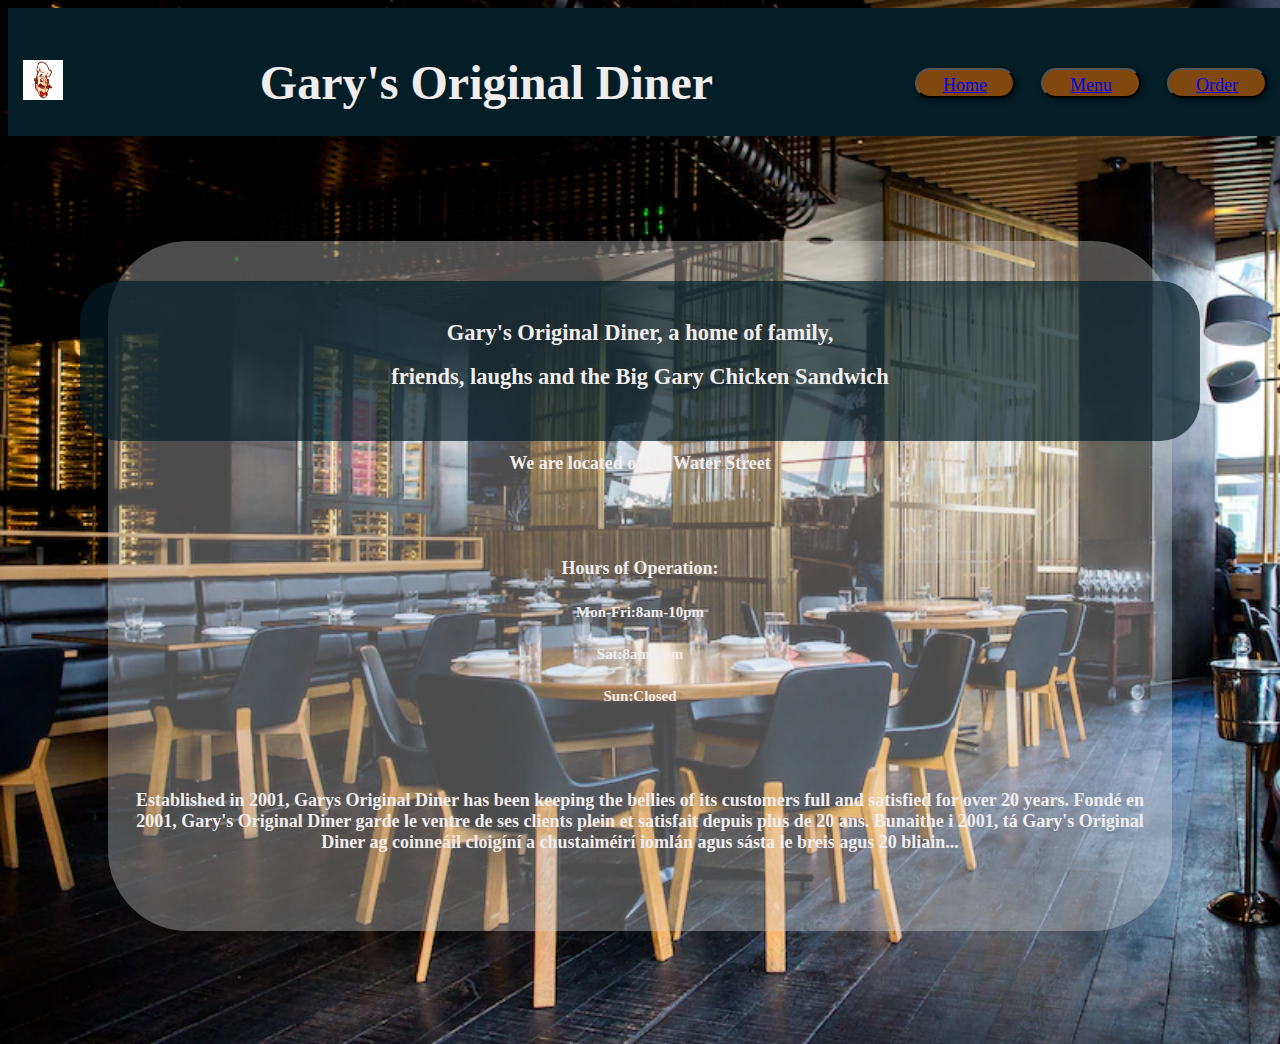
<file: Sprint 1/index.html>
<!DOCTYPE html>
<html lang="en">
<head>
    <meta charset="UTF-8">
    <meta http-equiv="X-UA-Compatible" content="IE=edge">
    <meta name="viewport" content="width=device-width, initial-scale=1.0">
    <title>Gary's Original Diner</title>
    <link rel="stylesheet" type="text/css" href="styles.css">
    
</head>
<body>
    <header>
        <div class="navbar">
            <div class="logo">
                <img src="./Photos/FaceLogo.jpeg" alt="My Logo"> 
            </div>
            <div class="title">
            <h1>Gary's Original Diner</h1>
            </div>
            <nav>
                <button id="button1"><a href="index.html" target="_blank">Home</a></button>
                <button id="button1"><a href="menu.html" target="_blank">Menu</a></button>
                <button id="button1"><a href="order.html" target="_blank">Order</a></button>
            </nav>
        </div>
    </header>
    <main>
        <div class="centered-container">
            <div class ="mainbigbox">
                <div class="mainsmallbox">
                    <h2>Gary's Original Diner, a home of family,</h2>
                    <h2>friends, laughs and the Big Gary Chicken Sandwich</h2>
                </div>
            <br>
            <br>
            <p class="first">We are located on 82 Water Street</p>
            <br>
            <br>
            <h4>Hours of Operation:</h4>
            <h5>Mon-Fri:8am-10pm</h5>
            <h5>Sat:8am-7pm</h5>
            <h5>Sun:Closed</h5>
                <br>
                <br>
                <p>Established in 2001, Garys Original Diner has been keeping the bellies of its customers full and satisfied for over 20 years.
                    Fondé en 2001, Gary's Original Diner garde le ventre de ses clients plein et satisfait depuis plus de 20 ans.
                    Bunaithe i 2001, tá Gary's Original Diner ag coinneáil cloigíní a chustaiméirí iomlán agus sásta le breis agus 20 bliain...</p>      
            </div>
        </div>
    </main>
</body>
</html>
</file>
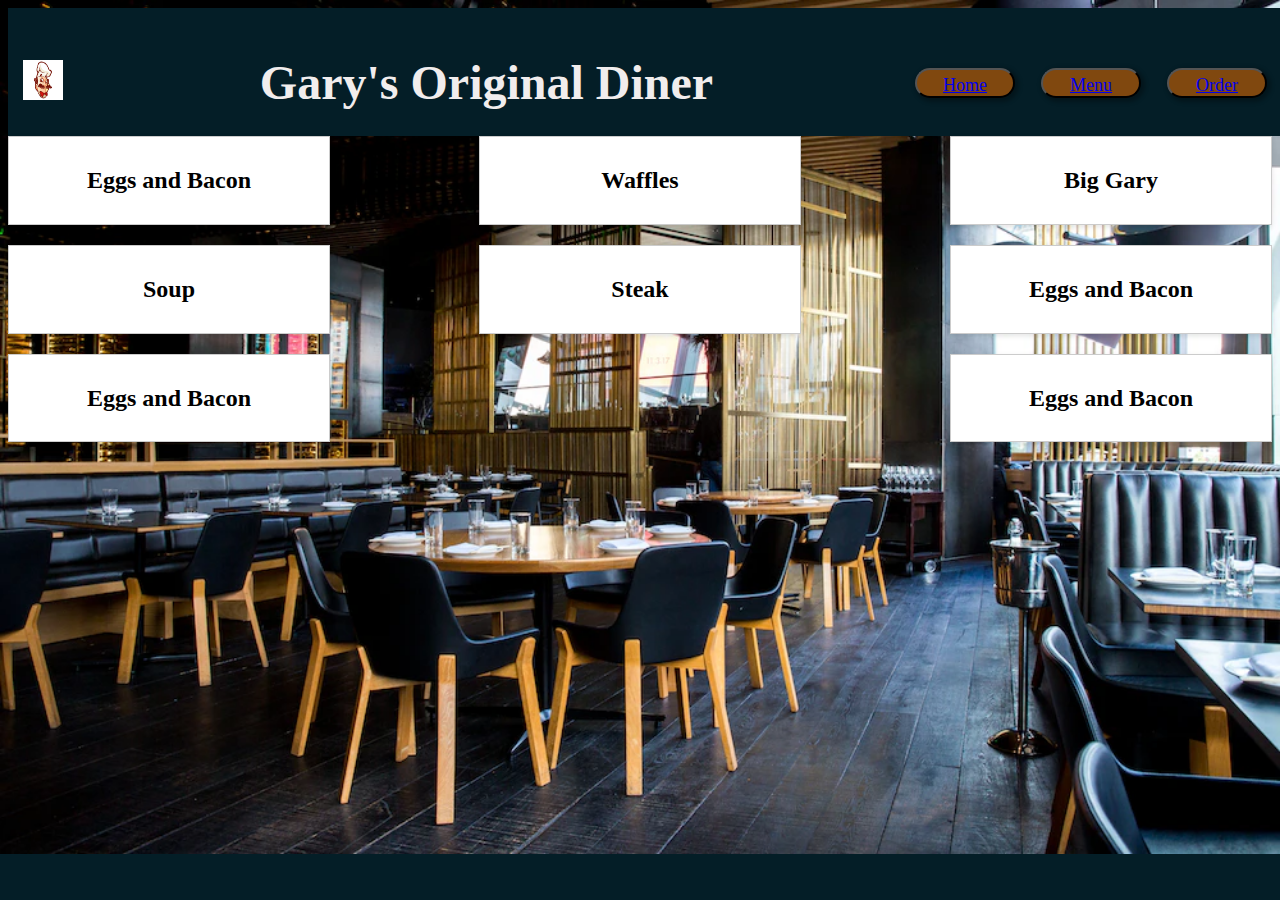
<file: Sprint 1/menu.html>
<!DOCTYPE html>
<html lang="en">
<head>
    <meta charset="UTF-8">
    <meta http-equiv="X-UA-Compatible" content="IE=edge">
    <meta name="viewport" content="width=device-width, initial-scale=1.0">
    <title>Gary's Original Diner</title>
    <link rel="stylesheet" type="text/css" href="styles.css">
    
</head>
<body>
    <header>
        <div class="navbar">
            <div class="logo">
                <img src="./Photos/FaceLogo.jpeg" alt="My Logo"> 
            </div>
            <div class="title">
            <h1>Gary's Original Diner</h1>
            </div>
            <nav>
                <button id="button1"><a href="index.html" target="_blank">Home</a></button>
                <button id="button1"><a href="menu.html" target="_blank">Menu</a></button>
                <button id="button1"><a href="order.html" target="_blank">Order</a></button>
            </nav>
        </div>
    </header>

    <main>
        <div class="menu-container">
            <div class="menu-card">
                <h2 class="menu-title">Eggs and Bacon</h2>
                    <div class="menu-description">
                        <p>This dish includes fried eggs and crispy bacon.</p>
                        <img src="./Photos/eggsandbacon.avif" alt="Eggs and Bacon">
                    </div>
            </div>

            <div class="menu-card">
                <h2 class="menu-title">Waffles</h2>
                    <div class="menu-description">
                        <p>Waffles served with frersh raspberries and dusted with powdered sugar.</p>
                        <img src="./Photos/waffles.jpg" alt="Waffles">
                    </div>
            </div>

            <div class="menu-card">
                <h2 class="menu-title">Big Gary</h2>
                    <div class="menu-description">
                        <p>This dish includes fried eggs and crispy bacon.</p>
                        <img src="./Photos/big gary.avif" alt="Big Gary">
                    </div>
            </div>

            <div class="menu-card">
                <h2 class="menu-title">Soup</h2>
                    <div class="menu-description">
                        <p>Shrimp soup that is a spoonful of comfort.</p>
                        <img src="./Photos/soup1.avif" alt="Soup">
                    </div>
            </div>

            <div class="menu-card">
                <h2 class="menu-title">Steak</h2>
                    <div class="menu-description">
                        <p>Steak with truffle oil fries on the side.</p>
                        <img src="./Photos/steak.avif" alt="Steak">
                    </div>
            </div>

            <div class="menu-card">
                <h2 class="menu-title">Eggs and Bacon</h2>
                    <div class="menu-description">
                        <p>This dish includes fried eggs and crispy bacon.</p>
                        <img src="./Photos/eggsandbacon.avif" alt="Eggs and Bacon">
                    </div>
            </div>

            <div class="menu-card">
                <h2 class="menu-title">Eggs and Bacon</h2>
                    <div class="menu-description">
                        <p>This dish includes fried eggs and crispy bacon.</p>
                        <img src="./Photos/eggsandbacon.avif" alt="Eggs and Bacon">
                    </div>
            </div>

            <div class="menu-card">
                <h2 class="menu-title">Eggs and Bacon</h2>
                    <div class="menu-description">
                        <p>This dish includes fried eggs and crispy bacon.</p>
                        <img src="./Photos/eggsandbacon.avif" alt="Eggs and Bacon">
                    </div>
            </div>
        </div>
    </main>
</body>
</html>
</file>
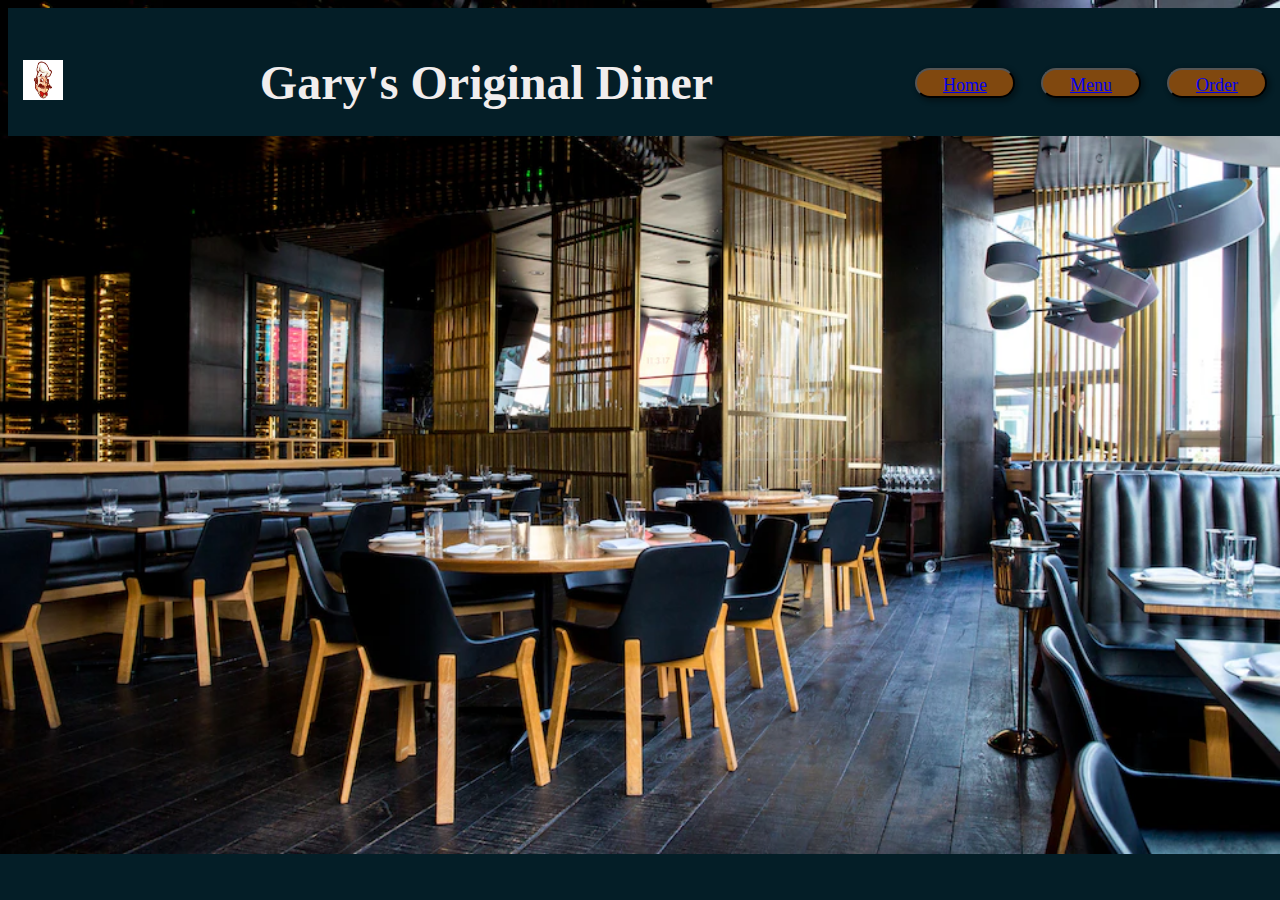
<file: Sprint 1/order.html>
<!DOCTYPE html>
<html lang="en">
<head>
    <meta charset="UTF-8">
    <meta http-equiv="X-UA-Compatible" content="IE=edge">
    <meta name="viewport" content="width=device-width, initial-scale=1.0">
    <title>Gary's Original Diner</title>
    <link rel="stylesheet" type="text/css" href="styles.css">
    
</head>
<body>
    <header>
        <div class="navbar">
            <div class="logo">
                <img src="./Photos/FaceLogo.jpeg" alt="My Logo"> 
            </div>
            <div class="title">
            <h1>Gary's Original Diner</h1>
            </div>
            <nav>
                <button id="button1"><a href="index.html" target="_blank">Home</a></button>
                <button id="button1"><a href="menu.html" target="_blank">Menu</a></button>
                <button id="button1"><a href="order.html" target="_blank">Order</a></button>
            </nav>
        </div>
    </header>
</body>
</html>
</file>
<file: Sprint 1/styles.css>
body {
    background-color: #041e27;
    text-align: center;
    background-image: url('./Photos/ResturantDiningArea.webp');
    background-size: cover; 
    background-repeat: no-repeat;
}

header {
    background-color: #041E27;
    width: 100%;
    height: 108px;
    color: #F1EDED;
    font-family: Montserrat Alternates;
    font-size: 24px;
    font-style: normal;
    font-weight: 700;
    line-height: normal;
    padding: 10px;
}

.navbar {
    display: flex;
    justify-content: space-between;
    align-items: center;
    padding: 5px;
}

.logo img {
    width: 40px;
    height: 40px;
}

.title {
    margin-left: 5px /* Add margin between the logo and the title as needed */
}

nav button {
    cursor: pointer;
    padding: 5px 10px;
    margin: 0 10px;
    border-radius: 50px;
    background: #80480F;
    box-shadow: 2px 2px 4px 2px rgba(0, 0, 0, 0.30);
    width: 100px;
    height: 30px;
    color: #F1EDED;
    font-family: Montserrat;
    font-size: 18px;
    font-style: normal;
    font-weight: 500;
    line-height: normal;

}
.centered-container {
    display: flex;
    justify-content: center;
    align-items: center;
    height: 100vh;
    position: relative;
}


.mainbigbox{
    width: 1240px;
    height: 650px;
    border-radius: 80px;
    background: rgba(217, 217, 217, 0.35);
    text-align: center;
    margin: 100px;
    color: #F1EDED;
    text-align: center;
    font-family: Montserrat;
    font-size: 18px;
    font-style: normal;
    font-weight: 600;
    padding: 20px;
    position: relative;
}

.mainsmallbox{
    width: 1080px;
    height: 120px;
    border-radius: 40px;
    background: rgba(4, 30, 39, 0.70);
    text-align: center;
    color: #F1EDED;
    text-align: center;
    font-family: Montserrat Alternates;
    font-size: 15px;
    font-style: normal;
    font-weight: 600;
    padding: 20px;
    position: absolute;
    margin-top: 20px;
    margin-bottom: 20px;
    left: 50%;
    transform: translateX(-50%);
}

.mainbigbox .first{
    margin-top: 150px;
}

.menu-container {
    display: flex;
    flex-wrap: wrap;
    justify-content: space-between; /* Adjust as needed */
    gap: 20px; /* Adjust as needed to add spacing between menu cards */
  }
  
  .menu-card {
    border: 1px solid #ccc;
    padding: 10px;
    background-color: #fff;
    box-shadow: 0 2px 5px rgba(0, 0, 0, 0.1);
    cursor: pointer;
    width: 300px; /* Adjust the width as needed */
    overflow: hidden;
  }

  .menu-title {
    font-size: 24px;
  }
  
  .menu-description {
    display: none;
    padding: 10px;
  }
  
  .menu-description p {
    margin: 10px 0;
  }
  
  .menu-description img {
    max-width: 100%;
  }
</file>
